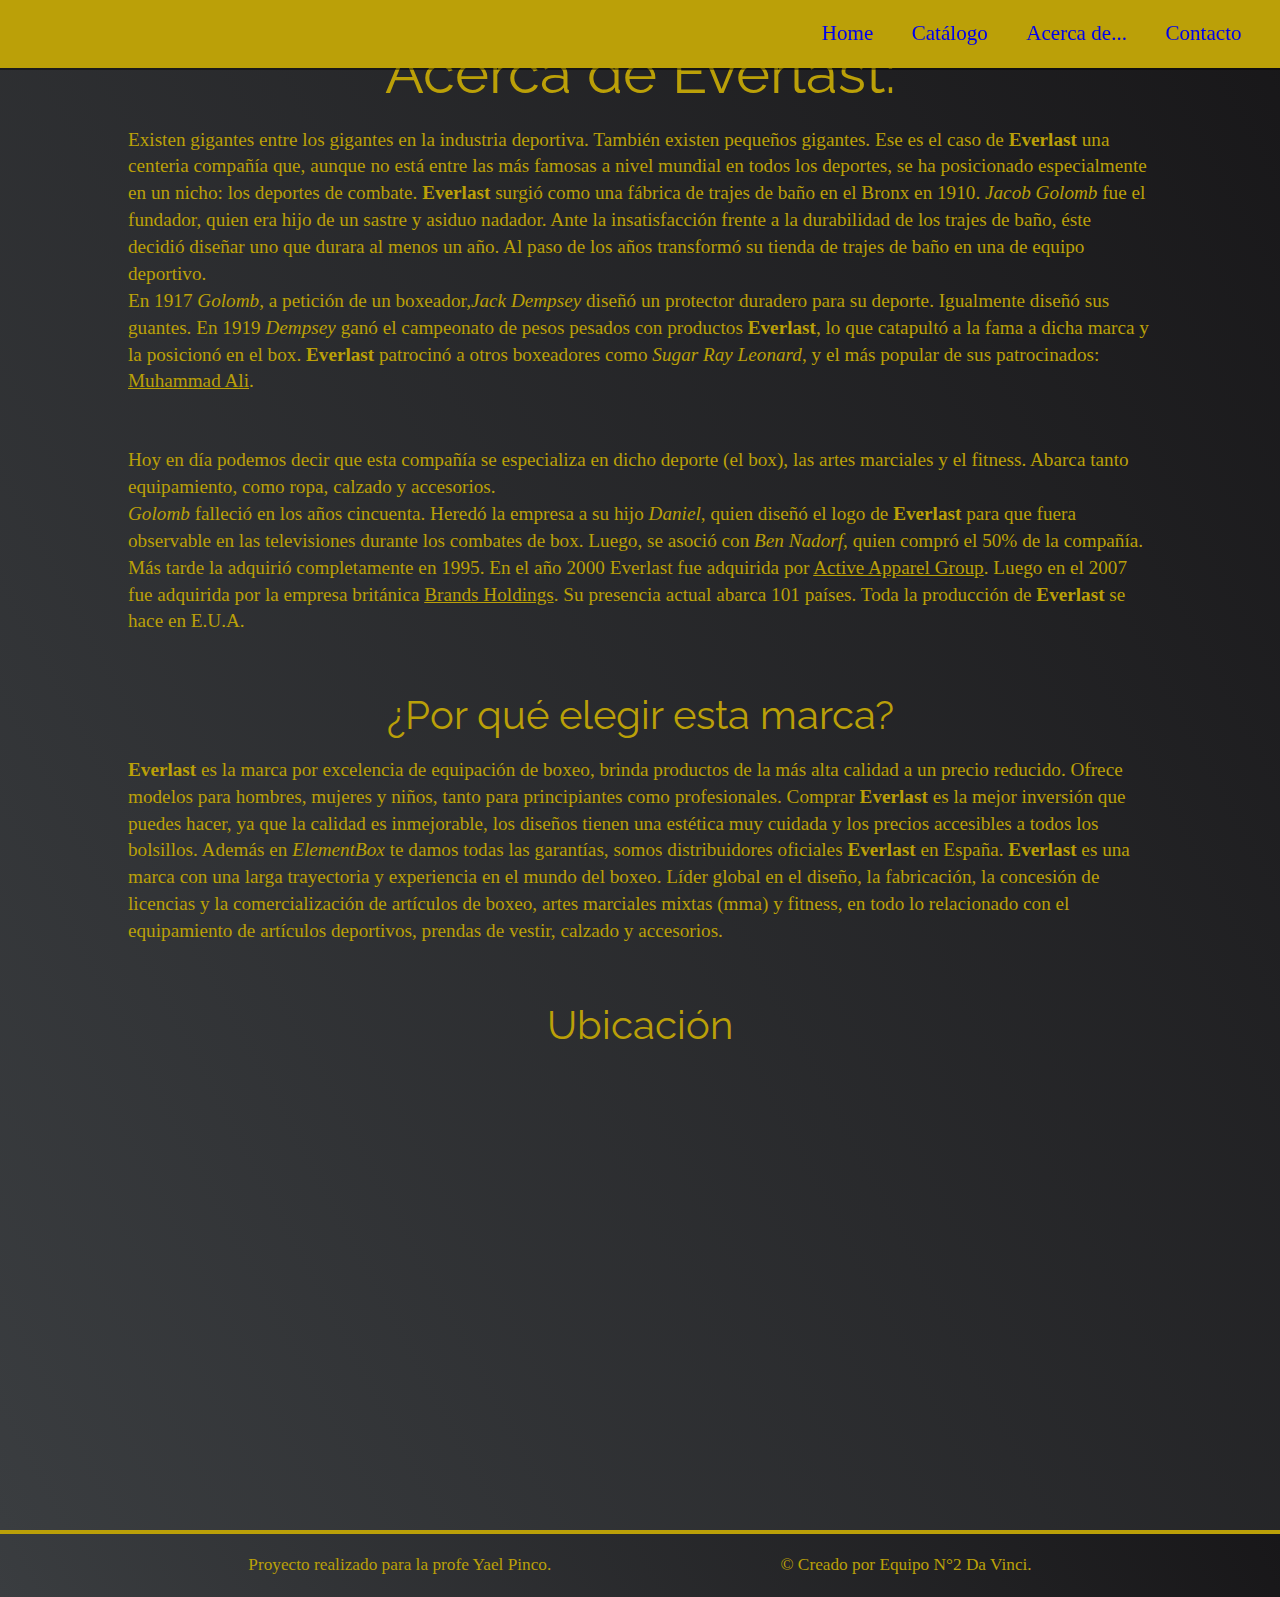
<file: acerca.html>
<!DOCTYPE html>
<html lang="es">

<head>
    <meta charset="UTF-8">
    <meta http-equiv="X-UA-Compatible" content="IE=edge">
    <meta name="viewport" content="width=device-width, initial-scale=1.0">
    <link rel="preconnect" href="https://fonts.gstatic.com">
    <link href="https://fonts.googleapis.com/css2?family=Mate+SC&display=swap" rel="stylesheet">
    <link rel="stylesheet" href="https://use.fontawesome.com/releases/v5.8.2/css/all.css">
    <link href="https://fonts.googleapis.com/css?family=Poppins:200i,300,400&display=swap" rel="stylesheet" />
    <link href="https://fonts.googleapis.com/css?family=Raleway:700&display=swap" rel="stylesheet" />
    <link rel="stylesheet" href="style.css">
    <link rel="shortcut icon" href="https://i.pinimg.com/originals/96/fa/34/96fa34c066e5e67da6a879c650acc355.png">
    <title>Everlast</title>
</head>

<body>
    <!-- NAV -->
    <header>
        <nav id="navbar" class="nav">
            <ul class="nav-list">
                <li>
                    <a class="nav-item" href="index.html">Home</a>
                </li>
                <li>
                    <a class="nav-item" href="catalogo.html">Catálogo</a>
                </li>
                <li>
                    <a class="nav-item" href="acerca.html">Acerca de...</a>
                </li>
                <li>
                    <a class="nav-item" href="contacto.html">Contacto</a>
                </li>
            </ul>
        </nav>
    </header>
    <!-- FIN NAV -->
    <!-- MAIN -->
    <main>
        <section class="mid-section-acerca">
            <h1 class="h1-acerca">Acerca de Everlast:</h1>
            <p class="yellow p-acerca"> Existen gigantes entre los gigantes en la industria deportiva. También existen pequeños gigantes. Ese es
                el caso de <strong>Everlast</strong> una centeria compañía que,
                aunque no está entre las más famosas a nivel mundial en todos los deportes, se ha posicionado
                especialmente en un
                nicho: los deportes de combate. <strong>Everlast</strong> surgió como una fábrica de trajes de baño en
                el Bronx en
                1910. <em>Jacob Golomb</em> fue el fundador, quien era hijo de un sastre y asiduo nadador. Ante la
                insatisfacción frente a la durabilidad de los trajes
                de baño, éste decidió diseñar uno que durara al menos un año. Al paso de los años transformó su tienda
                de trajes de
                baño en una de equipo deportivo. <br>
                En 1917 <em>Golomb</em>, a petición de un boxeador,<em>Jack Dempsey</em> diseñó un protector duradero
                para su deporte. Igualmente
                diseñó sus guantes. En 1919 <em>Dempsey</em> ganó el campeonato de pesos pesados con productos
                <strong>Everlast</strong>, lo que catapultó
                a la fama a dicha marca y la posicionó en el box. <strong>Everlast</strong> patrocinó a otros boxeadores
                como <em>Sugar Ray Leonard</em>, y
                el más popular de sus patrocinados: <u>Muhammad Ali</u>.
            </p>
            <p class="yellow p-acerca"> Hoy en día podemos decir que esta compañía se especializa en dicho deporte (el box), las artes marciales
                y el fitness.
                Abarca tanto equipamiento, como ropa, calzado y accesorios. <br>
                <em>Golomb</em> falleció en los años cincuenta. Heredó la empresa a su hijo <em>Daniel</em>, quien
                diseñó el logo de <strong>Everlast</strong> para
                que fuera observable en las televisiones durante los combates de box. Luego, se asoció con <em>Ben
                    Nadorf</em>, quien compró
                el 50% de la compañía. Más tarde la adquirió completamente en 1995. En el año 2000 Everlast fue
                adquirida por <u>Active Apparel Group</u>.
                Luego en el 2007 fue adquirida por la empresa británica <u>Brands Holdings</u>. Su presencia actual
                abarca 101 países.
                Toda la producción de <strong>Everlast</strong> se hace en E.U.A.
            </p>

            <h2>¿Por qué elegir esta marca?</h2>
            <p class="yellow p-acerca"><strong>Everlast</strong> es la marca por excelencia de equipación de boxeo, brinda productos de la más
                alta
                calidad
                a un precio reducido. Ofrece modelos para hombres, mujeres y niños, tanto para principiantes como
                profesionales.
                Comprar <strong>Everlast</strong> es la mejor inversión que puedes hacer, ya que la calidad es
                inmejorable,
                los diseños tienen una estética muy cuidada y los precios accesibles a todos los bolsillos. Además en
                <em>ElementBox</em>
                te damos todas las garantías, somos distribuidores oficiales <strong>Everlast</strong> en España.
                <strong>Everlast</strong> es una marca con una larga trayectoria y experiencia en el mundo del boxeo.
                Líder
                global
                en el diseño, la fabricación, la concesión de licencias y la comercialización de artículos de boxeo,
                artes
                marciales
                mixtas (mma) y fitness, en todo lo relacionado con el equipamiento de artículos deportivos, prendas de
                vestir,
                calzado y accesorios.
            </p>
            <h2>
                Ubicación
            </h2>
            <iframe src="https://www.google.com/maps/embed?pb=!1m18!1m12!1m3!1d13137.59553553908!2d-58.438189730224586!3d-34.594073699999974!2m3!1f0!2f0!3f0!3m2!1i1024!2i768!4f13.1!3m3!1m2!1s0x95bcca7777a6f613%3A0x9183b109a932d536!2sSparring%20Store!5e0!3m2!1ses!2sar!4v1635182837060!5m2!1ses!2sar" width="600" height="450" style="border:0;" allowfullscreen="" loading="lazy"></iframe>
        </section>
    </main>
    <!-- FIN MAIN -->
    <!-- FOOTER SECTION -->

    <footer>
        <p>
            Proyecto realizado para la profe Yael Pinco.
        </p>
        <p>
            &copy; Creado por Equipo N°2 Da Vinci.
        </p>
    </footer>

    <!-- FIN FOOTER SECTION -->

</body>

</html>
</file>
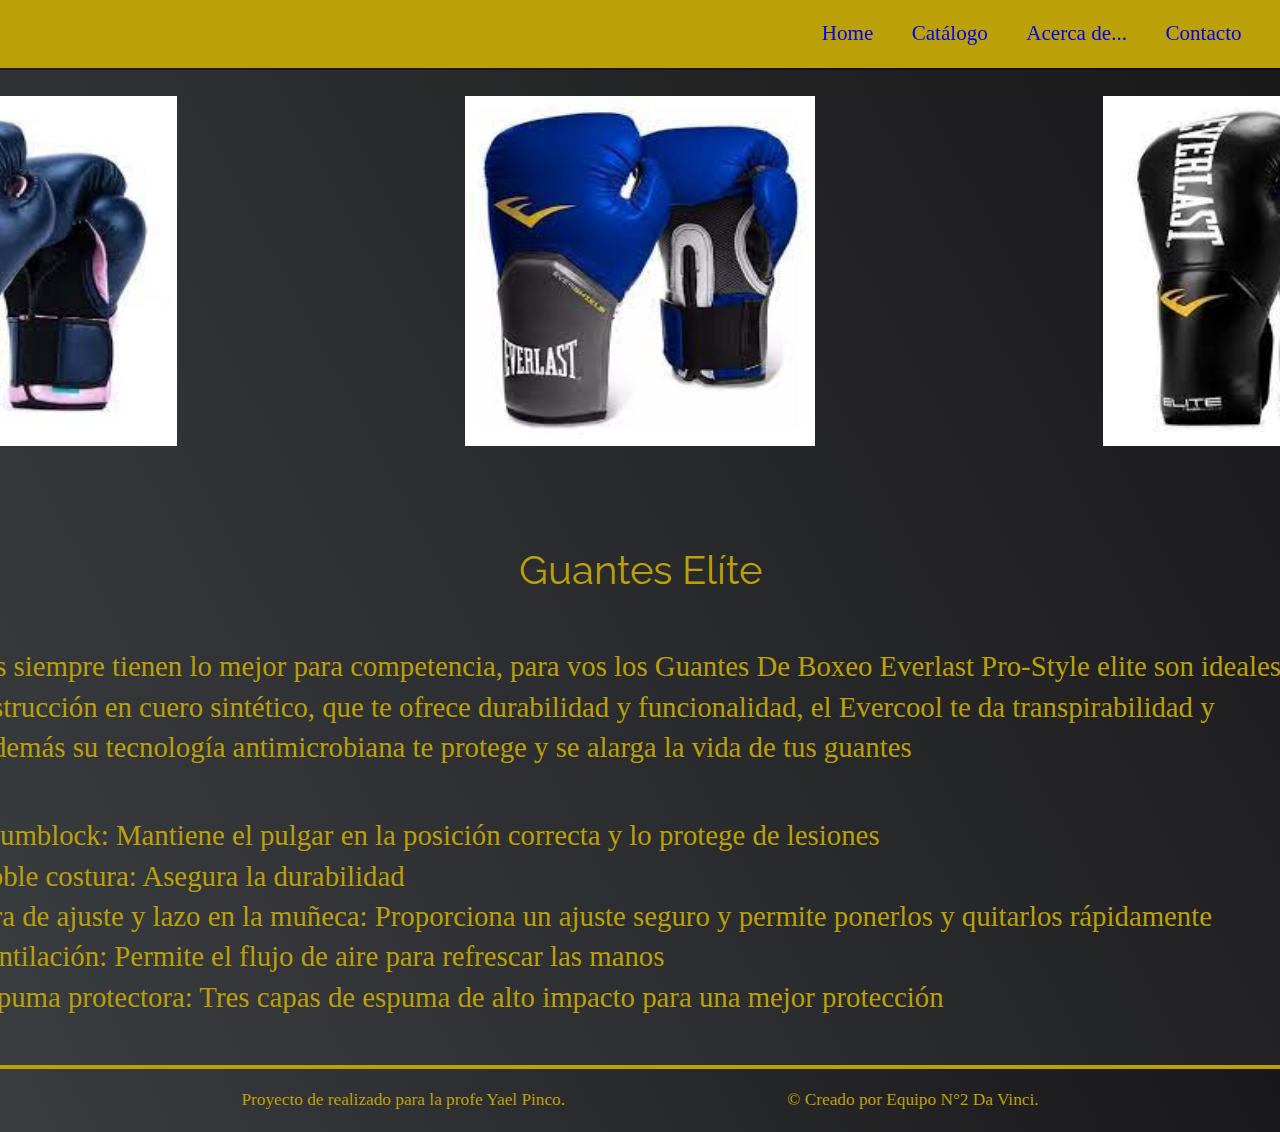
<file: catalogo.html>
<!DOCTYPE html>
<html lang="es">

<head>
    <meta charset="UTF-8">
    <meta http-equiv="X-UA-Compatible" content="IE=edge">
    <meta name="viewport" content="width=device-width, initial-scale=1.0">
    <link href="https://fonts.googleapis.com/css2?family=Mate+SC&display=swap" rel="stylesheet">
    <link href="https://fonts.googleapis.com/css?family=Poppins:200i,300,400&display=swap" rel="stylesheet" />
    <link href="https://fonts.googleapis.com/css?family=Raleway:700&display=swap" rel="stylesheet" />
    <link rel="stylesheet" href="style.css">
    <link rel="shortcut icon" href="https://i.pinimg.com/originals/96/fa/34/96fa34c066e5e67da6a879c650acc355.png">
    <title>Everlast</title>
</head>

<body>
    <!-- NAV -->
    <header>
        <nav id="navbar" class="nav">
            <ul class="nav-list">
                <li>
                    <a class="nav-item" href="index.html">Home</a>
                </li>
                <li>
                    <a class="nav-item" href="catalogo.html">Catálogo</a>
                </li>
                <li>
                    <a class="nav-item" href="acerca.html">Acerca de...</a>
                </li>
                <li>
                    <a class="nav-item" href="contacto.html">Contacto</a>
                </li>
            </ul>
        </nav>
    </header>
    <!-- FIN NAV -->
    <!-- MAIN -->
    <main>
        <article class="mid-section-cat">
            <div class="cards-container">
                <div>
                    <img class="card-img-cat"
                        src="[data-uri]"
                        alt="foto de una chica con guantes Everlast &copy;">
                    </div>
                
                    <div class="">
                    <img class="card-img-cat"
                        src="[data-uri]"
                        alt="foto de una chica con guantes Everlast &copy;">
                    </div>
              
                
                    <img class="card-img-cat" src="[data-uri]"
                        alt="foto de una chica con guantes Everlast &copy;">
              
            </div>
            <section>
                <h2 class="h1-title">Guantes Elíte</h2>
                <p class="yellow p-cat">Campeones siempre tienen lo mejor para competencia, para vos los Guantes De
                    Boxeo
                    Everlast Pro-Style
                    elite son ideales por su construcción en cuero sintético, que te ofrece durabilidad y funcionalidad,
                    el
                    Evercool te da transpirabilidad y frescura, además su tecnología antimicrobiana te protege y se
                    alarga
                    la vida de tus guantes
                </p>
                <ul class="yellow p-cat p-cat-ul">
                    <li>Thumblock: Mantiene el pulgar en la posición correcta y lo protege de lesiones</li>
                    <li>Doble costura: Asegura la durabilidad</li>
                    <li>Tira de ajuste y lazo en la muñeca: Proporciona un ajuste seguro y permite ponerlos y quitarlos
                        rápidamente</li>
                    <li>Ventilación: Permite el flujo de aire para refrescar las manos</li>
                    <li>Espuma protectora: Tres capas de espuma de alto impacto para una mejor protección </li>
                </ul>
            </section>
        </article>
    </main>
    <!-- FIN MAIN -->
    <!-- FOOTER SECTION -->

    <footer>
        <p>
            Proyecto de realizado para la profe Yael Pinco.
        </p>
        <p>
            &copy; Creado por Equipo N°2 Da Vinci.
        </p>
    </footer>

    <!-- FIN FOOTER SECTION -->

</body>

</html>
</file>
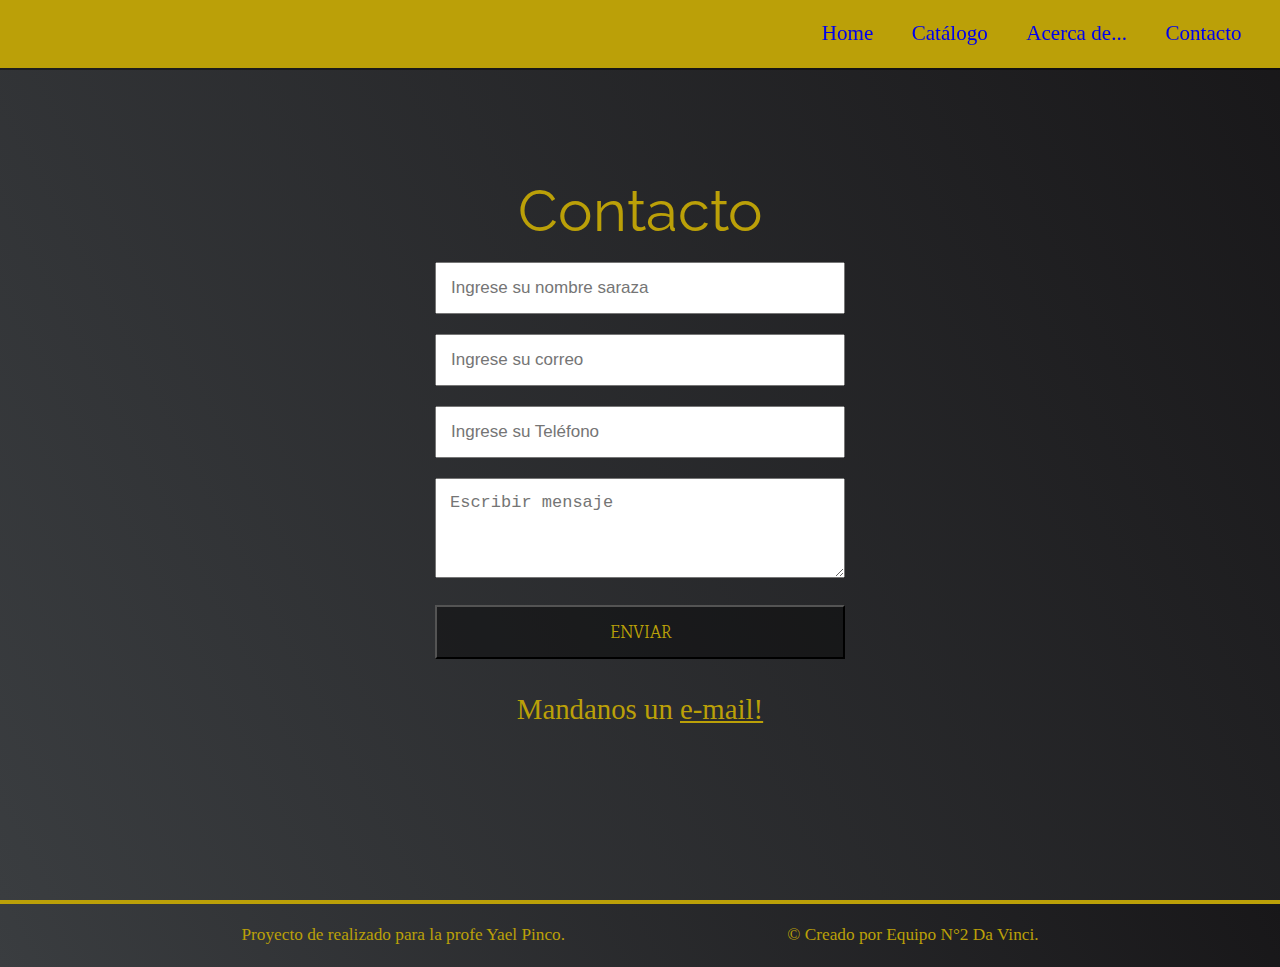
<file: contacto.html>
<!DOCTYPE html>
<html lang="es">

<head>
    <meta charset="UTF-8">
    <meta http-equiv="X-UA-Compatible" content="IE=edge">
    <meta name="viewport" content="width=device-width, initial-scale=1.0">
    <link href="https://fonts.googleapis.com/css2?family=Mate+SC&display=swap" rel="stylesheet">
    <link href="https://fonts.googleapis.com/css?family=Poppins:200i,300,400&display=swap" rel="stylesheet" />
    <link href="https://fonts.googleapis.com/css?family=Raleway:700&display=swap" rel="stylesheet" />
    <link rel="stylesheet" href="style.css">
    <link rel="shortcut icon" href="https://i.pinimg.com/originals/96/fa/34/96fa34c066e5e67da6a879c650acc355.png">
    <title>Everlast</title>
</head>

<body>
    <!-- NAV -->
    <header>
        <nav id="navbar" class="nav">
            <ul class="nav-list">
                <li>
                    <a class="nav-item" href="index.html">Home</a>
                </li>
                <li>
                    <a class="nav-item" href="catalogo.html">Catálogo</a>
                </li>
                <li>
                    <a class="nav-item" href="acerca.html">Acerca de...</a>
                </li>
                <li>
                    <a class="nav-item" href="contacto.html">Contacto</a>
                </li>
            </ul>
        </nav>
    </header>
    <!-- FIN NAV -->
    <!-- MAIN -->
    <main>
        <section class="mid-section-contacto">
            <h1>Contacto</h1>
                <form action="show_data.html" method="get">
                    <input type="text" name="Nombre" placeholder="Ingrese su nombre saraza"></input>
                    <input type="text" name="Correo" placeholder="Ingrese su correo"/></input>
                    <input type="text" name="Teléfono" placeholder="Ingrese su Teléfono"/></input>
                    <p><textarea name="Mensaje" placeholder="Escribir mensaje"></textarea></p>
                    <input type="button" value="ENVIAR" id="Boton">
                </form>
            <span class="yellow a-contact">
                Mandanos un <a class="yellow a-new" href="mailto:everlast@gmail.com">e-mail!</a>
            </span>
            
        </section>
    </main>
    <!-- FIN MAIN -->
    <!-- FOOTER SECTION -->

    <footer>
        <p>
            Proyecto de realizado para la profe Yael Pinco.
        </p>
        <p>
            &copy; Creado por Equipo N°2 Da Vinci.
        </p>
    </footer>

    <!-- FIN FOOTER SECTION -->

</body>

</html>
</file>
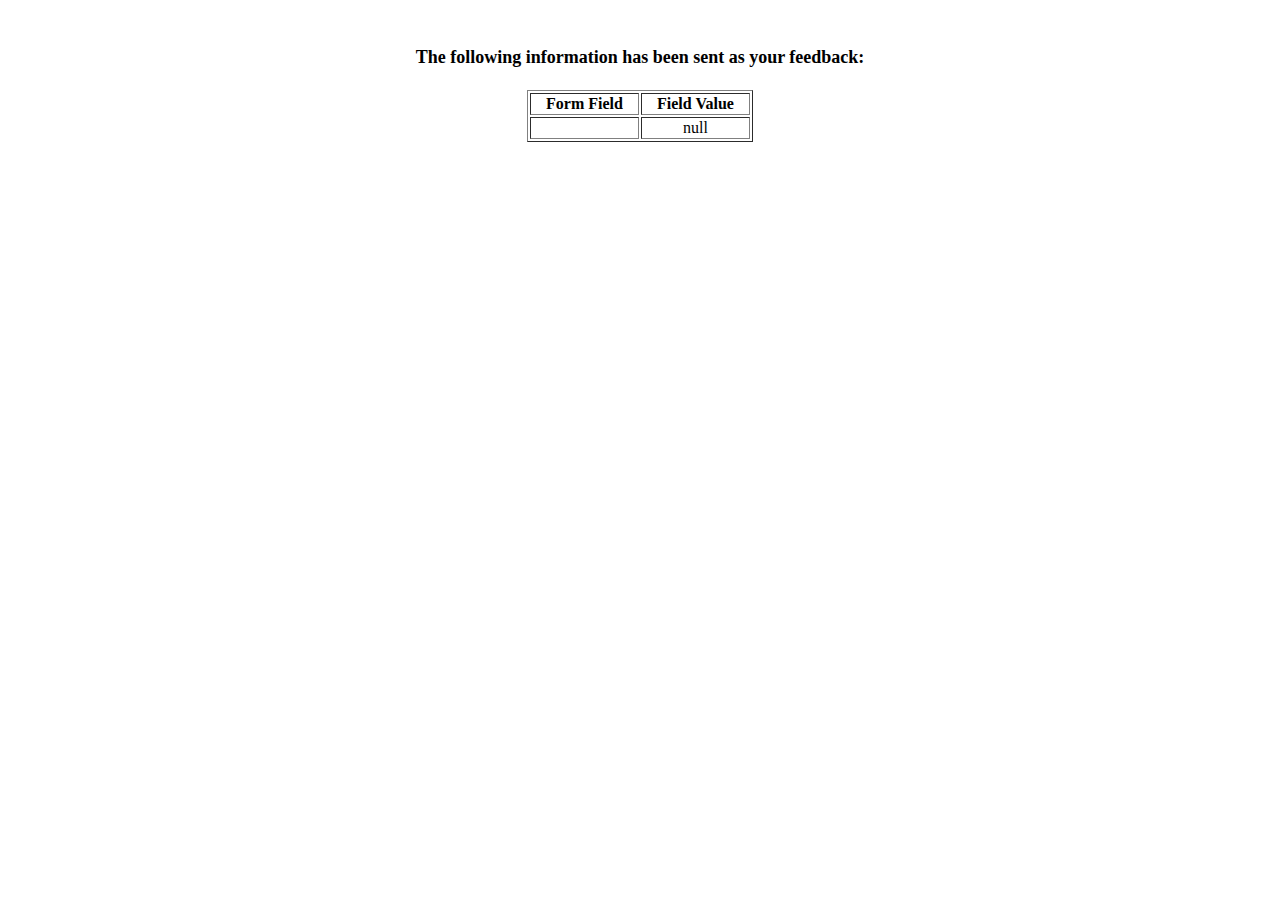
<file: show_data.html>
<html>
<head>
<title>Feedback Sent</title>
</head>
<body>
<p align="center">&nbsp;</p>
<h1 align="center"><font size="+1">The following information has been sent as your
  feedback:</font></h1>

<table border="1" align="center" width="226">
  <tr>
    <th align="center">Form Field</th>
    <th align="center">Field Value</th>
  </tr>

<script language="javascript">
var args = location.search.substr(1).split('&');
for (var i = 0; i < args.length; ++i) {
  var parts = args[i].split('=');
  if (parts != null) {
    var field = parts[0];
    var value = parts[1];
    if (value == null) {
      value = "null"
    }
    else {
      value = '"' + unescape(value.replace(/\+/g, ' ')) + '"';
    }

    document.writeln('<tr><td align="center">' + field + '</td>');
    document.writeln('<td align="center">' + value + '</td></tr>');
  }
}
</script>

<noscript>
<tr><td>
<p>You need to turn on Javascript in your browser.</p>

<p>In Microsoft Internet Explorer 4 or greater:</p>
<ul>
<li>From the "Tools" menu (in IE 4, it's the "View" menu), select "Internet Options".</li>
<li>Click on the "Security" tab.</li>
<li>Click on the "Custom Level" button. (In IE 4, select "Custom"
and then click on "Settings...".)</li>
<li>Under "Active scripting" make sure "Enable" is selected.</li>
</ul>

<p>In Netscape version 4 or greater:</p>
<ul>
<li>From the <b>Edit</b> menu, select <b>Preferences</b>.</li>
<li>In the <b>Category</b> list on the left, click on the word "Advanced".</li>
<li>In the panel on the right, make sure "Enable JavaScript" is checked.</li>
<li>Click the <b>OK</b> button.</li>
</ul>

</td></tr>
</noscript>

</table>
</body>
</html>
</file>
<file: style.css>
* {
margin: 0;
padding: 0;
}

html {
    box-sizing: border-box;
    font-size: 60%;
    scroll-behavior: smooth;
}

body {
    font-family: serif;
    font-size: 1.8rem; 
    font-weight: 400;
    line-height: 1.4;
}

.yellow {
    color: rgb(187, 160, 8);
}

.hcombo {
    margin: 15vh auto;
}

h1, h2 {
  font-family: 'Raleway', sans-serif;
  font-weight: 400;
  text-align: center;
  color: rgb(187, 160, 8);
}
h1 {
    font-size: 6rem;
}

.h1-title {
    margin-bottom: 5rem;;
}

h2 {
    font-size: 4.2rem;
}
  
ul {
    list-style: none;
}
  
a {
    text-decoration: none;
}

img {
    display: block;
    width: 100%;
}
.nav {
    display: flex;
    justify-content: flex-end;
    position: fixed;
    width: 100%;
    background: rgb(187, 160, 8);
    box-shadow: 0 2px 0 rgba(0, 0, 0, 0.4);
    z-index: 10;
}
.nav-list {
    display: flex;
    margin-right: 2rem;
 }
.nav-list a {
    display: block;
    font-size: 2.2rem;
    padding: 2rem;
}
.nav-item {
    transition: transform 0.3s ease-out;
}
.nav-item:hover {
    transform: translateY(8px);
}
.mid-section {
  display: flex;
  flex-direction: column;
  justify-content: center;
  align-items: center;
  width: 100%;
  height: 100%;
  background-image: linear-gradient(62deg, #3a3d40 0%, #181719 100%);
  
}


.mid-section-acerca {
    display: flex;
    flex-direction: column;
    justify-content: space-evenly;
    align-items: center;
    width: 100%;
    height: 170vh;
    background-image: linear-gradient(62deg, #3a3d40 0%, #181719 100%);
}

.mid-section-contacto {
    display: flex;
    flex-direction: column;
    justify-content: center;
    align-items: center;
    width: 100%;
    height: 100vh;
    background-image: linear-gradient(62deg, #3a3d40 0%, #181719 100%);
}
.a-contact {
    font-size: 3rem;
}
.a-new {
    text-decoration: underline;
}
.mid-section-cat {
    display: flex;
    flex-direction: column;
    justify-content: center;
    align-items: center;
    width: 100%;
    height: 100%;
    background-image: linear-gradient(62deg, #3a3d40 0%, #181719 100%);
}

.p-cat {
    width: 150rem;
    margin-bottom: 5rem;
    font-size: 3rem;
}


.p-cat-ul {
    margin-left: 10rem;
    list-style-type: circle;
}
.p-acerca {
    width: 80%;
    font-size: 2rem;
    margin-bottom: 4rem;
}
.h1-acerca {
    margin-top: 2rem;
}
.card {
    display: block;
    width: 300px;
    padding: 0 0 30px;
    margin: 30px 5rem;
    border-radius: 5px;
    box-shadow: 5px 6px 11px 0px rgba(20,18,20,0.75);
    -webkit-box-shadow: 5px 6px 11px 0px rgba(20,18,20,0.75);
    background-image: linear-gradient(62deg, #3a3d40 0%, #181719 100%);
}
.cards-container {
    display: flex;
    flex-direction: row;
    justify-content: space-evenly;
    align-items: center;
}
.card-img {
    border-radius: 5px 5px 0 0;
    width: 100%;
    height: 180px;
    display: block;
}
.card-img-cat {
    width: 350px;
    height: 350px;
    margin: 10rem 15rem;
}
.hero-img {
    width: 20vw;
    border: 1px solid rgb(187, 160, 8);
    display: block;
    width: 350px;
    margin: 10rem 0 auto;
    filter: drop-shadow(0 0 10px rgb(187, 160, 8));
}
.hero-img:hover {
    filter: drop-shadow(0 0 40px rgb(187, 160, 8));
    cursor: pointer;
}
.img-cat-container {
    display: flex;
    flex-direction: row;
    justify-content: space-evenly;
    align-items: center;
}
.img-cat {
    display: inline-block;
    width: 300px;
    padding: 0 0 30px;
}
.container {
    width: 100%;
    margin: 0 auto;
    overflow: hidden;
    
}
.title {
    color: rgb(187, 160, 8);
    text-align: center;
    margin: 20px 0 10px;
    font-size: 3rem;
}
.cta {
    display: block;
    background-color: rgb(187, 160, 8);
    padding: 13px 0;
    color: #fff;
    border-radius: 5px;
    text-align: center;
    width: 150px;
    margin: 20px auto 25px auto;
    text-decoration: none;
}

.cta:hover {
    transform: scale(1.1);
    filter: drop-shadow(0 0 10px rgb(187, 160, 8));
    transition: transform 0.3s ease-in-out;
}
.card-text {
    margin: 0 0 0 2rem;
    color: rgb(187, 160, 8);
    width: 30rem;
}
form {
    width: 450px;
    padding: 10px 20px;
    box-sizing: border-box;
}
input, textarea {
    width: 100%;
    margin-bottom: 20px;
    padding: 14px;
    box-sizing: border-box;
    font-size: 17px;
}
textarea {
    min-height: 100px;
    max-height: 200px;
    max-width: 100%;
    min-width: 100%;
}
 #Boton{
    background: rgba(0, 0, 0,0.4);
    color: rgb(187, 160, 8);
    font-family: 'Mate SC', serif;
    padding: 15px;
}
#Boton:hover{
    cursor: pointer;
    
}
iframe {
    border: 1px solid black;
    
}
footer {
    font-weight: 300;
    display: flex;
    justify-content: space-evenly;
    padding: 2rem;
    background:  #000;
    border-top: 4px solid rgb(187, 160, 8);
    color: rgb(187, 160, 8);
    background-image: linear-gradient(62deg, #3a3d40 0%, #181719 100%);
}
</file>
